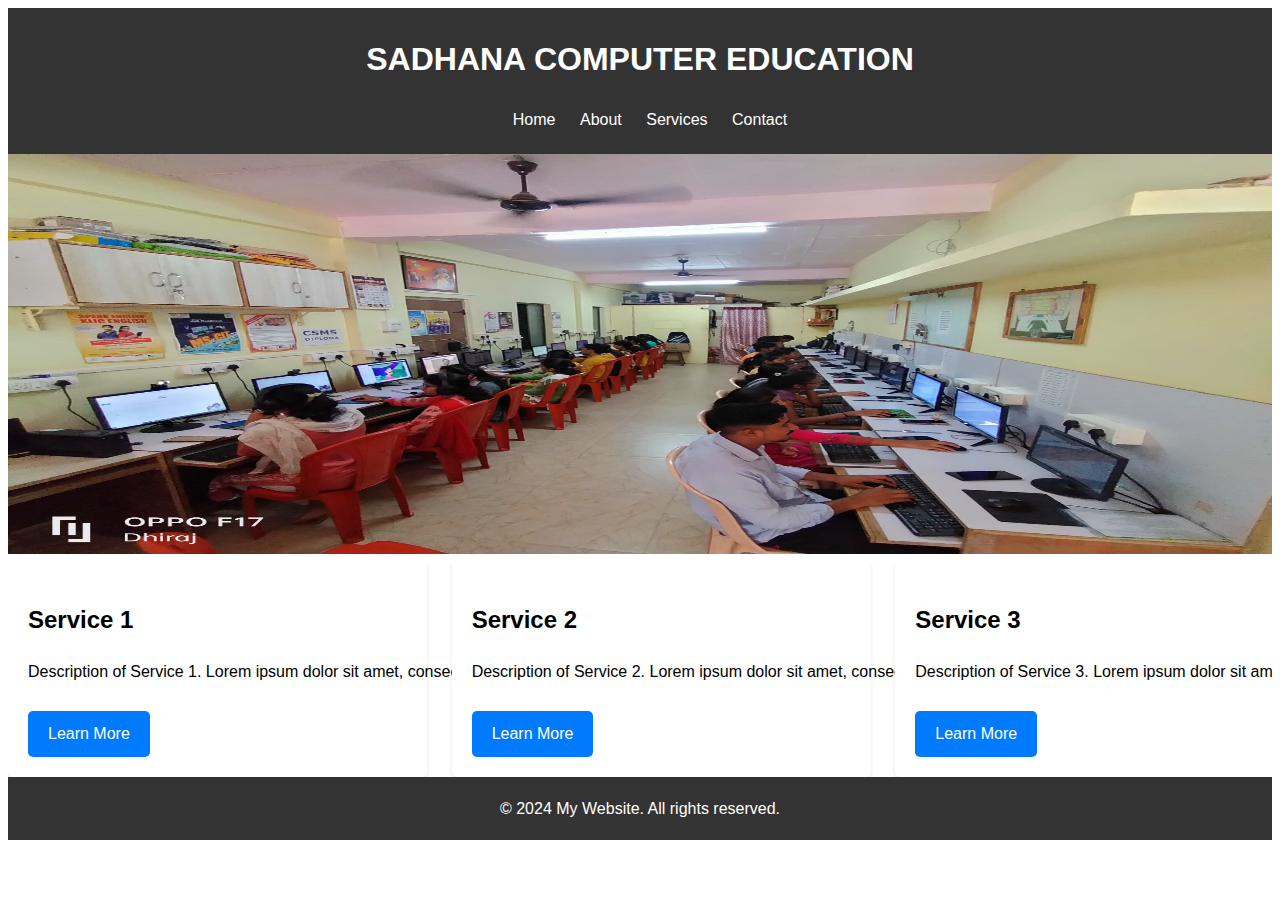
<file: index.html>
<!DOCTYPE html>
<html lang="en">
<head>
    <meta charset="UTF-8">
    <meta name="viewport" content="width=device-width, initial-scale=1.0">
    <title>home page</title>
    <link rel="stylesheet" href="style.css">
</head>
<body>
    <header>
        <h1>SADHANA COMPUTER EDUCATION</h1>
        <nav>
            <ul>
                <li><a href="index.html">Home</a></li>
                <li><a href="About.html">About</a></li>
                <li><a href="services.html">Services</a></li>
                <li><a href="contact.html">Contact</a></li>
            </ul>
        </nav>
    </header>
    <img src="photo.jpg">
    <section>
        <div class="card-container">
            <div class="card">
                <h2>Service 1</h2>
                <p>Description of Service 1. Lorem ipsum dolor sit amet, consectetur adipiscing elit. Sed vitae est eu nisl ultricies rhoncus.</p>
                <a href="#" class="button">Learn More</a>
            </div>
    
            <div class="card">
                <h2>Service 2</h2>
                <p>Description of Service 2. Lorem ipsum dolor sit amet, consectetur adipiscing elit. Sed vitae est eu nisl ultricies rhoncus.</p>
                <a href="#" class="button">Learn More</a>
            </div>
    
            <div class="card">
                <h2>Service 3</h2>
                <p>Description of Service 3. Lorem ipsum dolor sit amet, consectetur adipiscing elit. Sed vitae est eu nisl ultricies rhoncus.</p>
                <a href="#" class="button">Learn More</a>
            </div>
    
            <div class="card">
                <h2>Service 4</h2>
                <p>Description of Service 4. Lorem ipsum dolor sit amet, consectetur adipiscing elit. Sed vitae est eu nisl ultricies rhoncus.</p>
                <a href="#" class="button">Learn More</a>
            </div>
        </div>
    </section>
    



    <footer>
        <p>&copy; 2024 My Website. All rights reserved.</p>
    </footer>
</body>
</html>
</file>
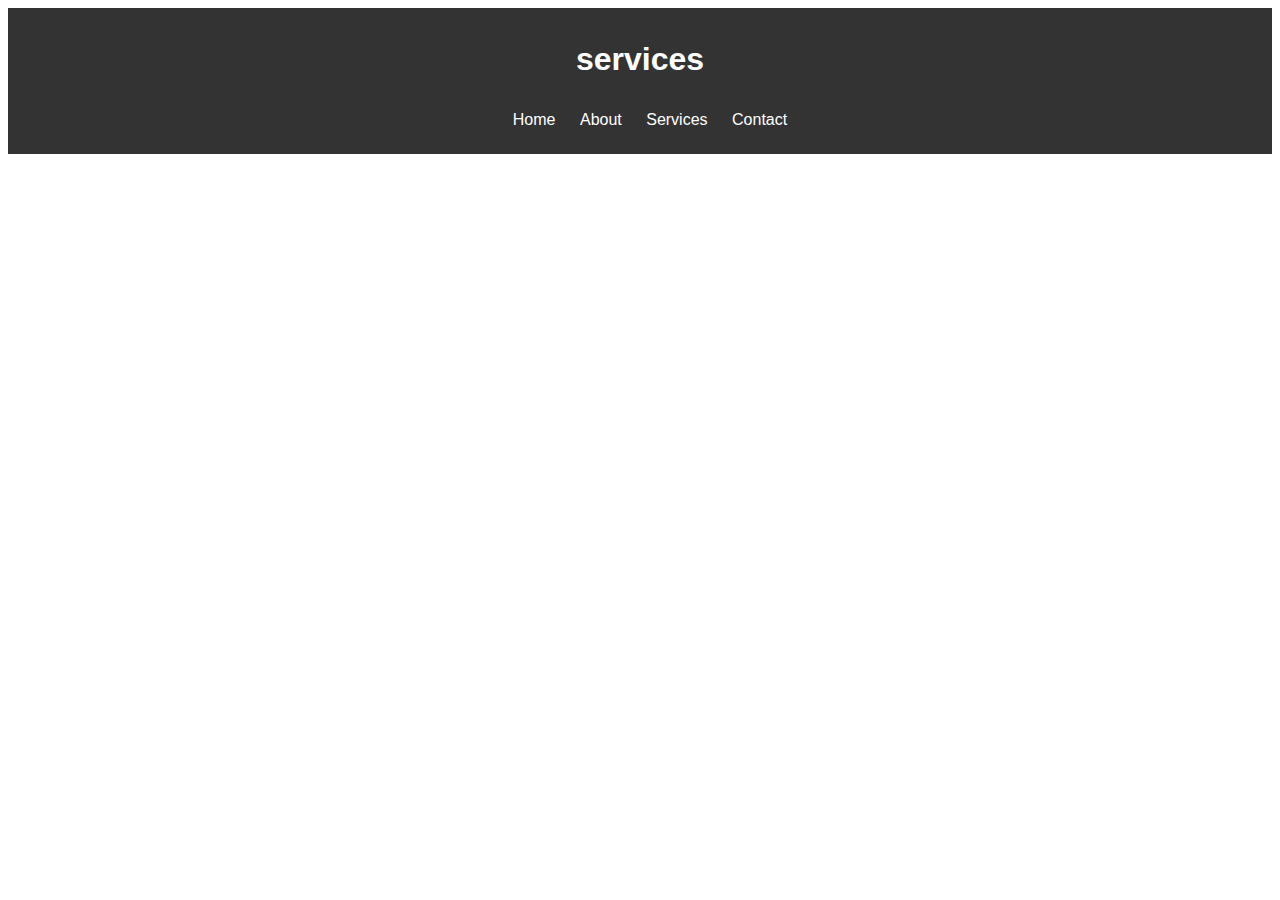
<file: services.html>
<!DOCTYPE html>
<html>

<head>
    <meta charset="UTF-8">
    <meta name="viewport" content="width=device-width, initial-scale=1.0">
    <title>services</title>
    <link rel="stylesheet" href="style.css">
</head>

<body>
    <header>
        <h1>services</h1>
        <nav>
            <ul>
                <li><a href="index.html">Home</a></li>
                <li><a href="About.html">About</a></li>
                <li><a href="services.html">Services</a></li>
                <li><a href="contact.html">Contact</a></li>
            </ul>
        </nav>
    </header>

    <section>
        <p>
       

</body>

</html>
</file>
<file: style.css>
body {
    font-family: Arial, sans-serif;
    line-height: 1.6;
}

header {
    background-color: #333;
    color: #fff;
    padding: 5px;
    text-align: center;
}

nav ul {
    list-style: none;
}  
.hod-info {
        display: flex;
        align-items: center;
        margin-top: 20px;
    }
.hod-info img {
        width: 150px;
        height: auto;
        border-radius: 50%;
        margin-right: 20px;
    }


nav ul li {
    color: darkgrey;
    display: inline;
    margin-right: 20px;
}

nav ul li a {
    color: #fff;
    text-decoration: none;
}
img{
    height:400px;
    width:100%;
}
.card-container {
    overflow-x: auto;
    white-space: nowrap;
}
.card {
    background-color: #fff;
    border-radius: 5px;
    box-shadow: 0 2px 4px rgba(0, 0, 0, 0.1);
    padding: 20px;
    margin-right: 20px;
    display: inline-block;
    width: 30%; /* Each card takes 30% of the width */
    vertical-align: top;
    min-width: 200px; /* Optional: Set a minimum width for each card */
}
.card a.button {
    display: inline-block;
    background-color: #007bff;
    color: #fff;
    padding: 10px 20px;
    text-decoration: none;
    border-radius: 5px;
    margin-top: 10px;
}

footer {
    background-color: #333;
    color: #fff;
    text-align: center;
    padding: 3px 0;
}
</file>
